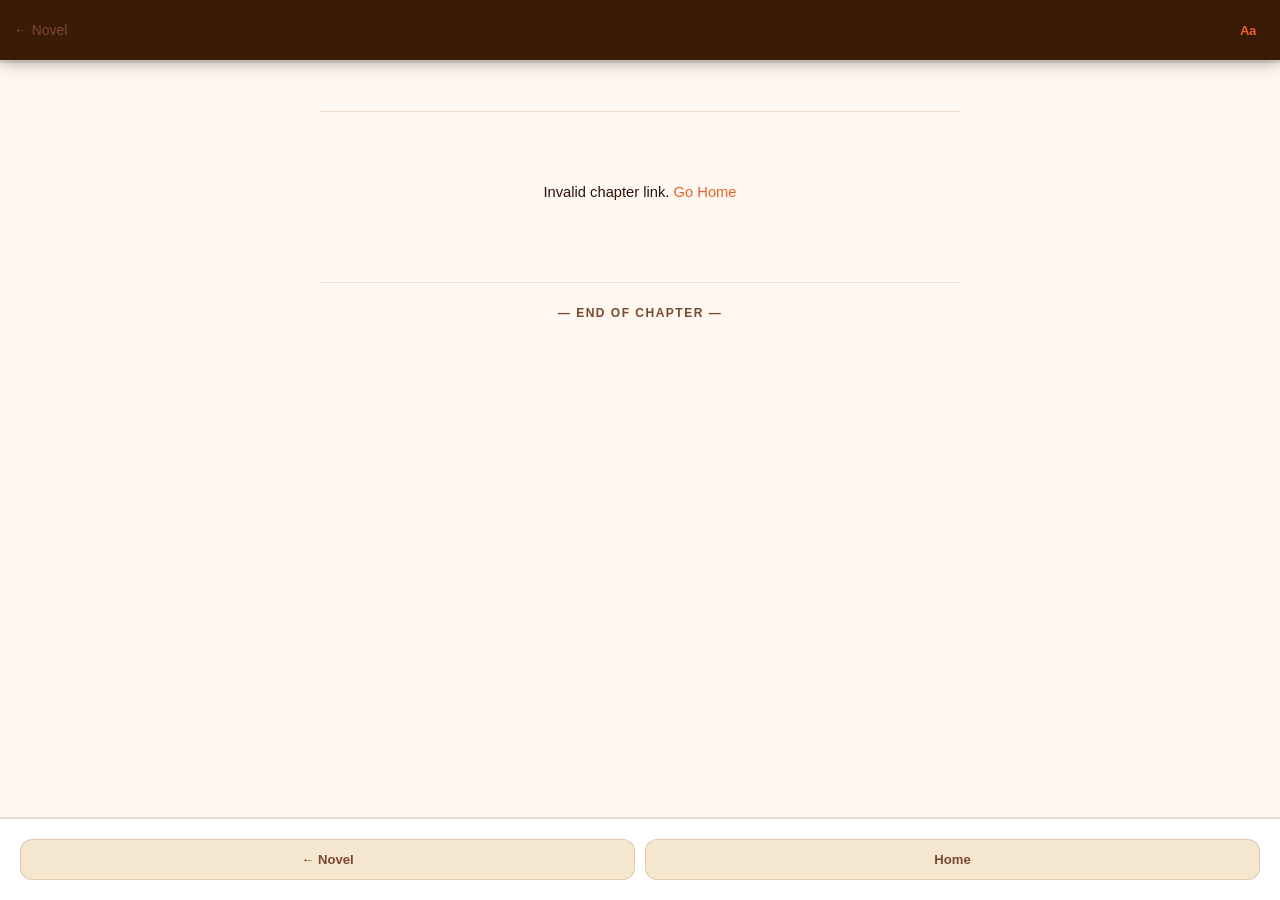
<file: reader.html>
<!--
Copyright © 2026 Frenzyyy. All Rights Reserved.

This source code is proprietary and confidential. Unauthorized copying, redistribution, or use of this code, in whole or in part, is strictly prohibited.
-->

<!DOCTYPE html>
<html lang="en" data-theme="light" data-theme-source="system">
<head>
  <meta charset="UTF-8"/>
  <meta name="viewport" content="width=device-width,initial-scale=1.0,viewport-fit=cover"/>
  <meta http-equiv="Content-Security-Policy" content="default-src 'self'; style-src 'self' 'unsafe-inline' https://fonts.googleapis.com; font-src https://fonts.gstatic.com; script-src 'self' 'unsafe-inline'; img-src 'self' data: https:; connect-src 'none';"/>
  <meta name="mobile-web-app-capable" content="yes"/>
  <meta name="apple-mobile-web-app-capable" content="yes"/>
  <meta name="apple-mobile-web-app-status-bar-style" content="black-translucent"/>
  <link rel="icon" type="image/png" href="https://i.imgur.com/VOiHDlz.png"/>
  <link rel="apple-touch-icon" href="https://i.imgur.com/VOiHDlz.png"/>
  <link rel="preconnect" href="https://fonts.googleapis.com"/>
  <link rel="preconnect" href="https://fonts.gstatic.com" crossorigin/>
  <link href="https://fonts.googleapis.com/css2?family=Playfair+Display:wght@400;700;900&family=DM+Sans:wght@300;400;500;600&family=DM+Serif+Display:ital@0;1&display=swap" rel="stylesheet"/>
  <link rel="stylesheet" href="styles.css"/>
  <script>
  (function(){
    try {
      var t = JSON.parse(localStorage.getItem('nl_theme'));
      if (t === 'light' || t === 'dark') {
        document.documentElement.setAttribute('data-theme', t);
        document.documentElement.setAttribute('data-theme-source', 'manual');
      } else {
        var prefersDark = window.matchMedia && window.matchMedia('(prefers-color-scheme: dark)').matches;
        document.documentElement.setAttribute('data-theme', prefersDark ? 'dark' : 'light');
        document.documentElement.setAttribute('data-theme-source', 'system');
      }
    } catch(e) {}
  })();
  </script>
<title>Chapter — NovéLore</title>
</head>
<body>
<div id="loading-screen">
  <div class="ls-glow2"></div>
  <div class="ls-inner">
    <div class="ls-icon"></div>
    <div class="ls-logo">Novél<em>ore</em></div>
    <div class="ls-tagline">Read Without Limits</div>
    <div class="ls-bar-wrap"><div class="ls-bar" id="ls-bar"></div></div>
    <div class="ls-status" id="ls-status">Initializing…</div>
    <div class="ls-dots">
      <div class="ls-dot"></div>
      <div class="ls-dot"></div>
      <div class="ls-dot"></div>
    </div>
  </div>
</div>
<div id="screen-chapter" class="screen active">
  <nav class="reader-nav">
    <button class="back-btn" onclick="closeChapter()">← Novel</button>
    <div class="reader-nav-info">
      <div class="reader-nav-vol" id="reader-vol-label"></div>
      <div class="reader-nav-ch" id="reader-ch-title"></div>
    </div>
    <button class="nav-ico" onclick="openReaderPrefs()" title="Reading Preferences" style="font-size:.82rem;font-weight:700;letter-spacing:-.5px;flex-shrink:0;">Aa</button>
  </nav>
  <div class="reading-progress-bar"><div class="reading-progress-fill" id="reading-progress-fill"></div></div>
  <div class="chapter-scroll" id="chapter-scroll">
    <div class="chapter-body-wrap">
      <div class="ch-hdr-block" id="ch-hdr-block"></div>
      <div class="ch-prose" id="ch-prose"></div>
      <div class="ch-end-mark"><span>— End of Chapter —</span></div>
    </div>
  </div>
  <div class="ch-nav-strip" id="ch-nav-strip">
    <button class="ch-nav-btn" onclick="closeChapter()">← Novel</button>
    <button class="ch-nav-btn" onclick="goHome()">Home</button>
  </div>
</div>

<div class="reader-pref-overlay" id="reader-pref-overlay" onclick="closeReaderPrefs()"></div>
<div class="reader-pref-sheet" id="reader-pref-sheet">
  <div class="rp-handle"></div>
  <div class="rp-hdr">
    <span class="rp-title">Reading Preferences</span>
    <button class="rp-close" onclick="closeReaderPrefs()">✕</button>
  </div>
  <div class="rp-body">

    <div class="rp-section-label">Appearance</div>

    <!-- Theme -->
    <div style="padding:6px 20px 14px;border-bottom:1px solid var(--border);">
      <div style="font-size:.87rem;font-weight:600;color:var(--text-main);margin-bottom:8px;">Theme</div>
      <div class="rp-theme-opts">
        <div class="rp-theme-opt" id="rp-opt-light" onclick="setTheme('light')"><div class="rt-lbl">Light</div></div>
        <div class="rp-theme-opt" id="rp-opt-dark"  onclick="setTheme('dark')"><div class="rt-lbl">Dark</div></div>
        <div class="rp-theme-opt" id="rp-opt-system" onclick="setTheme('system')"><div class="rt-lbl">System</div></div>
      </div>
    </div>

    <!-- Font Size -->
    <div class="rp-row">
      <div class="rp-row-l">
        <span class="rp-ico">Aa</span>
        <div><div class="rp-lbl">Font Size</div><div class="rp-sub">Adjust reading text size</div></div>
      </div>
      <div class="seg-ctrl font-size-ctrl" id="reader-font-size-ctrl">
        <button class="seg-btn" data-val="small"  onclick="applyFontSize('small',this)">S</button>
        <button class="seg-btn active" data-val="medium" onclick="applyFontSize('medium',this)">M</button>
        <button class="seg-btn" data-val="large"  onclick="applyFontSize('large',this)">L</button>
      </div>
    </div>

    <!-- Line Spacing -->
    <div class="rp-row">
      <div class="rp-row-l">
        <span class="rp-ico">↕</span>
        <div><div class="rp-lbl">Line Spacing</div><div class="rp-sub">Control paragraph breath</div></div>
      </div>
      <div class="seg-ctrl line-space-ctrl" id="reader-line-space-ctrl">
        <button class="seg-btn" data-val="compact"  onclick="applyLineSpace('compact',this)">Tight</button>
        <button class="seg-btn active" data-val="normal"   onclick="applyLineSpace('normal',this)">Normal</button>
        <button class="seg-btn" data-val="relaxed"  onclick="applyLineSpace('relaxed',this)">Airy</button>
      </div>
    </div>

    <!-- Reading Width -->
    <div class="rp-row">
      <div class="rp-row-l">
        <span class="rp-ico">↔</span>
        <div><div class="rp-lbl">Reading Width</div><div class="rp-sub">How wide content spans</div></div>
      </div>
      <div class="seg-ctrl read-width-ctrl" id="reader-read-width-ctrl">
        <button class="seg-btn" data-val="narrow"  onclick="applyReadWidth('narrow',this)">Narrow</button>
        <button class="seg-btn active" data-val="normal"   onclick="applyReadWidth('normal',this)">Normal</button>
        <button class="seg-btn" data-val="wide"    onclick="applyReadWidth('wide',this)">Wide</button>
      </div>
    </div>

    <div class="rp-section-label">Reading Behaviour</div>

    <!-- Auto-mark on finish -->
    <div class="rp-row">
      <div class="rp-row-l">
        <span class="rp-ico">✓</span>
        <div><div class="rp-lbl">Auto-Mark on Finish</div><div class="rp-sub">Mark chapter read at 95% scroll</div></div>
      </div>
      <label class="toggle-wrap">
        <input type="checkbox" id="rp-automark" checked onchange="savePref('nl_automark80',this.checked); document.getElementById('automark80') && (document.getElementById('automark80').checked=this.checked);"/>
        <span class="toggle-track"></span>
      </label>
    </div>

    <!-- Continue where left off -->
    <div class="rp-row">
      <div class="rp-row-l">
        <span class="rp-ico">·</span>
        <div><div class="rp-lbl">Continue Where You Left Off</div><div class="rp-sub">Novel page opens at last chapter</div></div>
      </div>
      <label class="toggle-wrap">
        <input type="checkbox" id="rp-autocontinue" checked onchange="savePref('nl_autocontinue',this.checked); document.getElementById('autocontinue') && (document.getElementById('autocontinue').checked=this.checked);"/>
        <span class="toggle-track"></span>
      </label>
    </div>

  </div>
</div>

<div id="screen-end" class="screen">
  <nav class="reader-nav">
    <button class="back-btn" id="end-back-btn" onclick="closeChapter()">← Novel</button>
    <div class="reader-nav-info">
      <div class="reader-nav-ch" style="font-size:.88rem;">NovéLore</div>
    </div>
    <button class="back-btn" onclick="goHome()" style="font-size:.78rem;color:var(--carrot);white-space:nowrap;flex-shrink:0;"></button>
  </nav>
  <div class="page-scroll" id="end-scroll">
    <div class="end-screen-wrap">
      <div class="end-card" id="end-card">
        <div class="end-glow"></div>
        <!-- content injected by showEndScreen() -->
      </div>
    </div>
  </div>
</div>


<div id="toast"></div>

<script>
(function(){
  function forceRemoveLoader() {
    var ls = document.getElementById('loading-screen');
    if (ls) { ls.style.transition='none'; ls.style.opacity='0'; ls.style.pointerEvents='none'; setTimeout(function(){ ls.remove(); },50); }
  }
  window._loaderFailsafe = setTimeout(forceRemoveLoader, 6000);
})();
</script>

<script src="data.js"></script>
<script src="utils.js"></script>
<script src="reader.js"></script>
</body>
</html>
</file>
<file: styles.css>
/*
Copyright © 2026 Frenzyyy. All Rights Reserved.

This source code is proprietary and confidential. Unauthorized copying, redistribution, or use of this code, in whole or in part, is strictly prohibited.
*/
/* VARIABLES */
:root{
  --carrot:#E8622A;--carrot-deep:#C44B1A;--carrot-light:#F4924A;
  --carrot-pale:#FDDBB8;--amber:#F5B942;
  --sb-bg:#2A1005;--sb-light:#A0582A;
  --radius:12px;--radius-lg:18px;
  --shadow:0 4px 20px rgba(30,10,0,.18);
  --shadow-lg:0 12px 48px rgba(30,10,0,.32);
  --nav-h:60px;--tab-h:46px;--sidebar-w:280px;
  --tr:.3s ease;
}
[data-theme="dark"]{
  --bg:#1A0D05;--bg-card:#2C1206;--bg-elevated:#3B1A08;
  --border:rgba(255,255,255,.08);--border-mid:rgba(255,255,255,.14);
  --text-main:#FFF0E6;--text-muted:#C4926A;--text-faint:#7A4830;
  --nav-bg:#22100A;--tab-bg:#3B1A08;
  --chip-bg:#3B1A08;--chip-text:#C4926A;
  --toggle-bg:#4A2210;--panel-bg:#2C1206;
  --overlay-notif:rgba(10,4,0,.7);
}
[data-theme="light"]{
  --bg:#FFF8F0;--bg-card:#FFFFFF;--bg-elevated:#F5E6D0;
  --border:#F0DCC8;--border-mid:rgba(160,88,42,.2);
  --text-main:#2C1206;--text-muted:#7A4830;--text-faint:#B07A52;
  --nav-bg:#3B1A08;--tab-bg:#6B3318;
  --chip-bg:#FFFFFF;--chip-text:#6B3318;
  --toggle-bg:#F0DCC8;--panel-bg:#FFFFFF;
  --overlay-notif:rgba(10,4,0,.5);
}

/* RESET */
*,*::before,*::after{box-sizing:border-box;margin:0;padding:0;}
html{-webkit-text-size-adjust:100%;}
body{font-family:'DM Sans',sans-serif;background:var(--bg);color:var(--text-main);min-height:100dvh;overflow-x:hidden;transition:background var(--tr),color var(--tr);}
a{text-decoration:none;color:inherit;}
button{cursor:pointer;border:none;background:none;font-family:inherit;-webkit-tap-highlight-color:transparent;}
ul{list-style:none;}

/* SCREEN SYSTEM */
.screen{display:none;flex-direction:column;min-height:100dvh;}
.screen.active{display:flex;}
#screen-app{flex-direction:column;}

/* OVERLAY */
#overlay{position:fixed;inset:0;z-index:255;background:rgba(10,4,0,.65);opacity:0;pointer-events:none;transition:opacity .32s;backdrop-filter:blur(4px);}
#overlay.on{opacity:1;pointer-events:all;}

/* PANEL OVERLAY (notifications full / bookmark) */
.panel-overlay{
  position:fixed;inset:0;z-index:200;
  background:transparent;
  opacity:0;
  pointer-events:none;
  transition:opacity .28s, background .28s;
  backdrop-filter:none;
}
.panel-overlay.on{opacity:1;pointer-events:all;}
/* When a full drawer is open, dim + blur the background */
.panel-overlay.dimmed{background:rgba(10,4,0,.55);backdrop-filter:blur(2px);}

/* SIDE DRAWER (full notif + bookmark) */
.side-drawer{
  position:fixed;top:0;right:-420px;
  width:min(400px,100vw);height:100dvh;
  background:var(--panel-bg);
  z-index:210;
  display:flex;flex-direction:column;
  transition:right .34s cubic-bezier(.4,0,.2,1);
  box-shadow:var(--shadow-lg);
  border-left:1px solid var(--border-mid);
}
.side-drawer.open{right:0;}
.drawer-hdr{
  display:flex;align-items:center;justify-content:space-between;
  padding:16px 20px 13px;
  border-bottom:1px solid var(--border);
  flex-shrink:0;gap:10px;
}
.drawer-hdr-l{display:flex;align-items:center;gap:9px;min-width:0;}
.drawer-hdr-r{display:flex;align-items:center;gap:8px;flex-shrink:0;}
.drawer-title{font-family:'Playfair Display',serif;font-size:1.05rem;font-weight:700;color:var(--text-main);white-space:nowrap;}
.drawer-count{
  font-size:.68rem;font-weight:700;
  color:var(--carrot);background:rgba(232,98,42,.13);
  border:1px solid rgba(232,98,42,.22);
  padding:2px 9px;border-radius:20px;white-space:nowrap;flex-shrink:0;
}
.drawer-action{
  font-size:.73rem;font-weight:600;color:var(--text-muted);
  background:var(--bg-elevated);border:1px solid var(--border);
  border-radius:8px;padding:5px 11px;
  transition:all .2s;white-space:nowrap;
}
.drawer-action:hover{color:var(--carrot);border-color:var(--carrot);background:rgba(232,98,42,.08);}
.drawer-action.danger:hover{color:#E84242;border-color:#E84242;background:rgba(232,66,66,.08);}
.drawer-close{
  width:32px;height:32px;border-radius:50%;
  background:var(--bg-elevated);color:var(--text-muted);
  display:flex;align-items:center;justify-content:center;
  font-size:1rem;transition:background .2s;flex-shrink:0;
}
.drawer-close:hover{background:var(--carrot);color:#fff;}
.drawer-body{flex:1;overflow-y:auto;scrollbar-width:thin;scrollbar-color:var(--border-mid) transparent;}
.drawer-body::-webkit-scrollbar{width:4px;}
.drawer-body::-webkit-scrollbar-track{background:transparent;}
.drawer-body::-webkit-scrollbar-thumb{background:var(--border-mid);border-radius:4px;}

/* NOTIFICATION ITEMS (shared) */
.np-item{display:flex;gap:12px;padding:14px 20px;border-bottom:1px solid var(--border);cursor:pointer;transition:background .18s;}
.np-item:last-child{border-bottom:none;}
.np-item:hover{background:rgba(232,98,42,.07);}
.np-item.unread{background:rgba(232,98,42,.06);}
.np-unread-dot{flex-shrink:0;width:8px;height:8px;border-radius:50%;background:var(--carrot);margin-top:5px;}
.np-unread-dot.read{background:transparent;border:1.5px solid var(--border-mid);}
.np-body{flex:1;min-width:0;}
.np-msg{font-size:.85rem;color:var(--text-main);line-height:1.45;margin-bottom:3px;}
.np-time{font-size:.71rem;color:var(--text-muted);}
.np-empty{padding:44px 20px;text-align:center;color:var(--text-muted);}
.np-empty-icon{font-size:2.5rem;display:block;margin-bottom:10px;}
.np-empty p{font-size:.85rem;}

/* Mini popup (nav bell quick view) */
#notif-mini{
  position:fixed;top:calc(var(--nav-h) + 8px);right:12px;
  width:min(320px,calc(100vw - 24px));
  background:var(--panel-bg);
  border-radius:16px;
  box-shadow:var(--shadow-lg);
  border:1px solid var(--border-mid);
  z-index:220;
  opacity:0;pointer-events:none;
  transform:translateY(-8px) scale(.97);
  transition:opacity .2s,transform .2s;
}
#notif-mini.show{opacity:1;pointer-events:all;transform:none;}
.mini-hdr{display:flex;align-items:center;justify-content:space-between;padding:14px 16px 10px;border-bottom:1px solid var(--border);}
.mini-title{font-family:'Playfair Display',serif;font-size:.95rem;font-weight:700;color:var(--text-main);}
.mini-mark{font-size:.73rem;font-weight:600;color:var(--carrot);cursor:pointer;}
.mini-list{max-height:260px;overflow-y:auto;scrollbar-width:none;}
.mini-list::-webkit-scrollbar{display:none;}
.mini-item{display:flex;gap:10px;padding:11px 16px;border-bottom:1px solid var(--border);cursor:pointer;transition:background .18s;}
.mini-item:last-child{border-bottom:none;}
.mini-item:hover{background:rgba(232,98,42,.07);}
.mini-item.unread{background:rgba(232,98,42,.05);}
.mini-dot{flex-shrink:0;width:7px;height:7px;border-radius:50%;background:var(--carrot);margin-top:5px;}
.mini-dot.read{background:transparent;border:1.5px solid var(--border-mid);}
.mini-msg{font-size:.81rem;color:var(--text-main);line-height:1.42;margin-bottom:2px;}
.mini-time{font-size:.69rem;color:var(--text-muted);}
.mini-footer{padding:11px 16px;border-top:1px solid var(--border);display:flex;justify-content:space-between;align-items:center;}
.mini-footer .view-all{font-size:.78rem;font-weight:600;color:var(--carrot);cursor:pointer;}
.mini-footer .view-all:hover{color:var(--carrot-deep);}

/* BOOKMARK ITEMS */
#bm-mini{
  position:fixed;top:calc(var(--nav-h) + 8px);right:56px;
  width:min(300px,calc(100vw - 24px));
  background:var(--panel-bg);
  border-radius:16px;
  box-shadow:var(--shadow-lg);
  border:1px solid var(--border-mid);
  z-index:220;
  opacity:0;pointer-events:none;
  transform:translateY(-8px) scale(.97);
  transition:opacity .2s,transform .2s;
}
#bm-mini.show{opacity:1;pointer-events:all;transform:none;}
.bm-item{display:flex;align-items:center;gap:12px;padding:12px 16px;border-bottom:1px solid var(--border);cursor:pointer;transition:background .18s;text-decoration:none;}
.bm-item:last-child{border-bottom:none;}
.bm-item:hover{background:rgba(232,98,42,.07);}
.bm-cover{flex-shrink:0;width:42px;height:56px;border-radius:7px;display:flex;align-items:center;justify-content:center;font-size:1.5rem;overflow:hidden;}
.bm-info{flex:1;min-width:0;}
.bm-title{font-size:.84rem;font-weight:600;color:var(--text-main);white-space:nowrap;overflow:hidden;text-overflow:ellipsis;margin-bottom:3px;}
.bm-meta{font-size:.71rem;color:var(--text-muted);}
.bm-remove{flex-shrink:0;font-size:.85rem;color:var(--text-faint);padding:4px;transition:color .2s;}
.bm-remove:hover{color:#E84242;}
.bm-hdr{display:flex;align-items:center;justify-content:space-between;padding:14px 16px 10px;border-bottom:1px solid var(--border);}
.bm-title-hdr{font-family:'Playfair Display',serif;font-size:.95rem;font-weight:700;color:var(--text-main);}
.bm-empty{padding:36px 16px;text-align:center;color:var(--text-muted);}
.bm-empty-icon{font-size:2.2rem;display:block;margin-bottom:8px;}
.bm-empty p{font-size:.82rem;}

/* Bookmark drawer (full panel, same .side-drawer) */
.bm-drawer-item{display:flex;align-items:center;gap:14px;padding:14px 20px;border-bottom:1px solid var(--border);cursor:pointer;transition:background .18s;}
.bm-drawer-item:hover{background:rgba(232,98,42,.07);}
.bm-drawer-cover{flex-shrink:0;width:50px;height:66px;border-radius:9px;display:flex;align-items:center;justify-content:center;font-size:1.8rem;overflow:hidden;}
.bm-drawer-info{flex:1;min-width:0;}
.bm-drawer-title{font-family:'DM Serif Display',serif;font-size:.92rem;color:var(--text-main);margin-bottom:3px;white-space:nowrap;overflow:hidden;text-overflow:ellipsis;}
.bm-drawer-meta{font-size:.74rem;color:var(--text-muted);}
.bm-drawer-remove{flex-shrink:0;width:30px;height:30px;border-radius:50%;background:var(--bg-elevated);display:flex;align-items:center;justify-content:center;color:var(--text-faint);transition:all .2s;font-size:.85rem;}
.bm-drawer-remove:hover{background:#E84242;color:#fff;}

/* SIDEBAR */
#sidebar{position:fixed;top:0;left:calc(-1 * var(--sidebar-w) - 24px);width:var(--sidebar-w);height:100dvh;background:var(--sb-bg);z-index:260;display:flex;flex-direction:column;transition:left .36s cubic-bezier(.4,0,.2,1);box-shadow:var(--shadow-lg);}
#sidebar.open{left:0;}
.sb-hdr{padding:22px 18px 16px;border-bottom:1px solid rgba(255,255,255,.07);display:flex;align-items:center;justify-content:space-between;}
.sb-logo{font-family:'Playfair Display',serif;font-size:1.3rem;font-weight:900;color:var(--amber);}
.sb-logo em{color:var(--carrot-light);font-style:normal;}
.sb-close{width:32px;height:32px;border-radius:50%;background:rgba(255,255,255,.07);color:var(--carrot-pale);display:flex;align-items:center;justify-content:center;font-size:1rem;transition:background .2s;}
.sb-close:hover{background:var(--carrot);color:#fff;}
.sb-nav{flex:1;overflow-y:auto;padding:10px 0;scrollbar-width:none;}
.sb-nav::-webkit-scrollbar{display:none;}
.sb-lbl{font-size:.65rem;font-weight:700;letter-spacing:1.7px;text-transform:uppercase;color:var(--sb-light);padding:14px 20px 5px;}
.sb-link{display:flex;align-items:center;gap:12px;padding:13px 20px;color:rgba(255,248,240,.75);font-size:.88rem;font-weight:500;border-left:3px solid transparent;transition:all .2s;cursor:pointer;width:100%;}
.sb-link:hover,.sb-link.active{background:rgba(232,98,42,.14);color:var(--carrot-pale);border-left-color:var(--carrot);}
.sb-ico{width:20px;text-align:center;font-size:1rem;flex-shrink:0;}

/* TOP NAV */
#topnav,.topnav-secondary{position:sticky;top:0;z-index:80;height:var(--nav-h);background:var(--nav-bg);display:flex;align-items:center;padding:0 14px;gap:10px;box-shadow:0 2px 16px rgba(10,4,0,.35);clip-path:inset(0 0 -20px 0);flex-shrink:0;}
.burger{width:40px;height:40px;border-radius:10px;background:rgba(255,255,255,.08);color:var(--carrot-pale);display:flex;flex-direction:column;align-items:center;justify-content:center;gap:5px;flex-shrink:0;transition:background .2s;}
.burger:hover,.burger:active{background:var(--carrot);}
.burger span{display:block;width:18px;height:2px;background:currentColor;border-radius:2px;}
.nav-logo{font-family:'Playfair Display',serif;font-size:1.3rem;font-weight:900;color:var(--amber);margin-right:auto;white-space:nowrap;}
.nav-logo em{color:var(--carrot-light);font-style:normal;}
.nav-search{display:flex;align-items:center;background:rgba(255,255,255,.08);border-radius:22px;padding:0 12px;gap:7px;height:36px;flex:1;max-width:210px;border:1px solid rgba(255,255,255,.06);transition:border-color .2s,background .2s;}
.nav-search:focus-within{border-color:var(--carrot);background:rgba(255,255,255,.12);}
.nav-search input{flex:1;background:none;border:none;outline:none;color:var(--carrot-pale);font-size:.82rem;min-width:0;}
.nav-search input::placeholder{color:rgba(255,248,240,.35);}
.nav-ico{position:relative;width:36px;height:36px;border-radius:50%;background:rgba(255,255,255,.08);color:var(--carrot-pale);display:flex;align-items:center;justify-content:center;flex-shrink:0;font-size:.92rem;transition:background .2s;cursor:pointer;}
.nav-ico:hover,.nav-ico:active{background:var(--carrot);color:#fff;}
.nav-badge{position:absolute;top:4px;right:4px;width:9px;height:9px;background:var(--amber);border-radius:50%;border:2px solid var(--nav-bg);transition:opacity .3s;}
.nav-badge.hidden{opacity:0;}
/* Nav icon SVGs */
.nav-ico svg{display:block;pointer-events:none;}


/* MAIN TABS */
#tabbar{background:var(--tab-bg);display:flex;align-items:stretch;border-bottom:2px solid var(--border);overflow-x:auto;scrollbar-width:none;flex-shrink:0;}
#tabbar::-webkit-scrollbar{display:none;}
.tab-btn{flex-shrink:0;padding:0 18px;height:var(--tab-h);color:rgba(255,248,240,.48);font-size:.83rem;font-weight:500;border-bottom:3px solid transparent;transition:all .2s;white-space:nowrap;}
.tab-btn.active{color:var(--amber);border-bottom-color:var(--amber);font-weight:600;}
.tab-panel{display:none;}
.tab-panel.active{display:block;animation:fadeIn .25s ease;}

/* SCROLL AREA */
#app-wrap{display:flex;flex-direction:column;flex:1;min-height:0;overflow:hidden;}
#main-scroll{flex:1;overflow-y:auto;overflow-x:hidden;-webkit-overflow-scrolling:touch;}
#main{padding:0 0 72px;max-width:1100px;margin:0 auto;}

/* HERO SLIDER */
.hero-slider{position:relative;overflow:hidden;animation:fadeUp .5s ease both;}
.hero-track{display:flex;transition:transform .6s cubic-bezier(.4,0,.2,1);}
.hero-slide{flex:0 0 100%;position:relative;min-height:295px;display:flex;align-items:flex-end;}
.slide-pat{position:absolute;inset:0;opacity:.06;background-image:repeating-linear-gradient(45deg,var(--amber) 0,var(--amber) 1px,transparent 0,transparent 50%);background-size:22px 22px;}
.slide-glow{position:absolute;top:-40px;right:-40px;width:260px;height:260px;border-radius:50%;background:radial-gradient(circle,rgba(232,98,42,.5),transparent 70%);pointer-events:none;}
.slide-body{position:relative;z-index:2;padding:26px 20px 24px;width:100%;}
.slide-tag{display:inline-flex;align-items:center;gap:5px;background:var(--carrot);color:#fff;font-size:.7rem;font-weight:700;letter-spacing:.7px;text-transform:uppercase;border-radius:20px;padding:4px 12px;margin-bottom:11px;}
.slide-body h1{font-family:'Playfair Display',serif;font-size:clamp(1.4rem,5vw,2.3rem);font-weight:900;color:#FFF0E6;line-height:1.15;margin-bottom:9px;}
.slide-body p{color:rgba(255,240,230,.65);font-size:.84rem;line-height:1.58;margin-bottom:16px;max-width:420px;}
.slide-acts{display:flex;gap:10px;flex-wrap:wrap;position:relative;z-index:5;}
.btn-pri{display:inline-flex;align-items:center;gap:7px;background:var(--carrot);color:#fff;padding:10px 18px;border-radius:26px;font-weight:600;font-size:.84rem;box-shadow:0 4px 14px rgba(232,98,42,.45);transition:all .22s;}
.btn-pri:hover,.btn-pri:active{background:var(--carrot-deep);transform:translateY(-1px);}
.btn-out{display:inline-flex;align-items:center;gap:7px;border:1px solid rgba(255,240,230,.28);color:#FFF0E6;padding:10px 16px;border-radius:26px;font-weight:500;font-size:.84rem;transition:all .22s;}
.btn-out:hover,.btn-out:active{background:rgba(255,240,230,.1);}
.hero-dots{position:absolute;bottom:12px;right:16px;display:flex;gap:6px;z-index:3;}
.hero-dot{width:7px;height:7px;border-radius:50%;background:rgba(255,255,255,.32);transition:all .3s;cursor:pointer;border:none;}
.hero-dot.active{background:#fff;width:20px;border-radius:4px;}
.hero-progress{position:absolute;bottom:0;left:0;height:3px;background:rgba(232,98,42,.7);z-index:3;transition:width 5s linear;}

/* SUB-TABS (within home panel) */
.sub-section{margin-top:24px;}
.sub-tabs-wrap{overflow-x:auto;scrollbar-width:none;margin-bottom:0;}
.sub-tabs-wrap::-webkit-scrollbar{display:none;}
.sub-tabs{display:flex;gap:8px;padding:0 16px 2px;}
.sub-tab{flex-shrink:0;padding:8px 18px;border-radius:24px;font-size:.82rem;font-weight:600;color:var(--text-muted);background:var(--bg-card);border:1.5px solid var(--border);transition:all .22s;cursor:pointer;white-space:nowrap;}
.sub-tab.active{background:var(--carrot);color:#fff;border-color:var(--carrot);box-shadow:0 4px 14px rgba(232,98,42,.35);}
.sub-panel{display:none;}
.sub-panel.active{display:block;}

/* SECTION HEADERS */
.sec-hdr{display:flex;align-items:center;justify-content:space-between;padding:0 16px;margin-top:18px;margin-bottom:14px;}
.sec-ttl{font-family:'Playfair Display',serif;font-size:1.1rem;font-weight:700;color:var(--text-main);}
.sec-ttl span{color:var(--carrot);}
.see-all{font-size:.78rem;font-weight:600;color:var(--carrot);}

/* CAROUSEL */
.cw{margin-bottom:4px;}
.carousel{
  display:flex;
  gap:13px;
  overflow-x:auto;
  scroll-snap-type:x mandatory;
  scroll-padding-left:16px;       /* ← fixes snap offset on mobile */
  scrollbar-width:none;
  padding:6px 16px 10px 16px;     /* ← uniform left+right padding */
  -webkit-overflow-scrolling:touch;
}
.carousel::-webkit-scrollbar{display:none;}

/* NOVEL CARDS */
.nc{
  flex:0 0 148px;
  scroll-snap-align:start;
  border-radius:var(--radius);
  overflow:hidden;
  background:var(--bg-card);
  box-shadow:var(--shadow);
  transition:transform .22s,box-shadow .22s,background var(--tr);
}
.nc:hover{transform:translateY(-4px);box-shadow:var(--shadow-lg);}
.nc:active{transform:translateY(-2px);box-shadow:var(--shadow-lg);}
.nc-cov{height:198px;position:relative;overflow:hidden;}
.nc-ph{width:100%;height:100%;display:flex;align-items:center;justify-content:center;font-size:2.7rem;}
.nc-b{position:absolute;top:7px;left:7px;color:#fff;font-size:.61rem;font-weight:700;letter-spacing:.4px;text-transform:uppercase;border-radius:6px;padding:2px 7px;}
.nc-b.hot{background:#E84242;}
.nc-b.new-b{background:var(--carrot);}
.nc-b.ph-b{background:rgba(100,100,100,.6);}
.nc-inf{padding:10px 10px 11px;}
.nc-t{font-family:'DM Serif Display',serif;font-size:.83rem;color:var(--text-main);line-height:1.3;margin-bottom:4px;display:-webkit-box;-webkit-line-clamp:2;-webkit-box-orient:vertical;overflow:hidden;}
.nc-m{display:flex;align-items:center;gap:5px;font-size:.69rem;color:var(--text-muted);}
.nc-s{color:var(--amber);}
.nc.ph{opacity:.4;filter:grayscale(.65);}

/* COVER IMAGE & INITIAL LETTER */
/* Novel card cover */
.nc-cov-img{position:absolute;inset:0;width:100%;height:100%;object-fit:cover;display:block;z-index:1;}
.nc-initial{
  position:absolute;inset:0;z-index:1;
  display:flex;align-items:center;justify-content:center;
  font-family:'Playfair Display',serif;font-size:4rem;font-weight:900;
  color:rgba(255,240,230,.9);text-shadow:0 2px 22px rgba(0,0,0,.5);
  letter-spacing:-2px;user-select:none;
}
.nc-cov .nc-b{z-index:2;}

/* Hero slide book cover panel */
.slide-cover-wrap{
  position:absolute;right:18px;top:0;bottom:0;
  display:flex;align-items:center;
  z-index:1;pointer-events:none;
}
.slide-cover{
  width:88px;height:132px;
  border-radius:10px;object-fit:cover;display:block;
  box-shadow:0 10px 40px rgba(0,0,0,.6),0 2px 8px rgba(0,0,0,.4);
}
.slide-initial{
  width:88px;height:132px;border-radius:10px;
  display:flex;align-items:center;justify-content:center;
  background:rgba(255,255,255,.1);border:1.5px solid rgba(255,240,230,.18);
  backdrop-filter:blur(4px);
  font-family:'Playfair Display',serif;font-size:3.6rem;font-weight:900;
  color:rgba(255,240,230,.9);text-shadow:0 2px 16px rgba(0,0,0,.35);
  user-select:none;
}
/* Push slide text body left so it doesn't overlap the cover */
.hero-slide .slide-body{padding-right:116px;}
@media(max-width:360px){
  .slide-cover-wrap{display:none;}
  .hero-slide .slide-body{padding-right:20px;}
}

/* List-card cover image / initial */
.lc-cov-img{width:100%;height:100%;object-fit:cover;display:block;}
.lc-initial{
  font-family:'Playfair Display',serif;font-size:1.7rem;font-weight:900;
  color:rgba(255,240,230,.9);text-shadow:0 1px 10px rgba(0,0,0,.4);
  user-select:none;line-height:1;
}

/* Bookmark mini cover image / initial */
.bm-cover-img{width:100%;height:100%;object-fit:cover;display:block;}
.bm-initial{
  font-family:'Playfair Display',serif;font-size:1.3rem;font-weight:900;
  color:rgba(255,240,230,.9);text-shadow:0 1px 8px rgba(0,0,0,.4);user-select:none;
}

/* Bookmark drawer cover image / initial */
.bm-drawer-cover-img{width:100%;height:100%;object-fit:cover;display:block;}
.bm-drawer-initial{
  font-family:'Playfair Display',serif;font-size:1.7rem;font-weight:900;
  color:rgba(255,240,230,.9);text-shadow:0 1px 12px rgba(0,0,0,.4);user-select:none;
}

/* LIST CARD */
.lc{display:flex;gap:12px;align-items:flex-start;background:var(--bg-card);border-radius:var(--radius);padding:13px 16px;box-shadow:var(--shadow);margin:0 16px 10px;transition:transform .2s,background var(--tr),box-shadow .2s;}
.lc:hover{transform:translateX(3px);box-shadow:var(--shadow-lg);}
.lc:active{transform:translateX(5px);}
.lc-cov{flex:0 0 58px;height:78px;border-radius:8px;background:var(--bg-elevated);display:flex;align-items:center;justify-content:center;font-size:1.8rem;overflow:hidden;}
.lc-bd{flex:1;min-width:0;}
.lc-t{font-family:'DM Serif Display',serif;font-size:.88rem;color:var(--text-main);margin-bottom:3px;white-space:nowrap;overflow:hidden;text-overflow:ellipsis;}
.lc-d{font-size:.74rem;color:var(--text-muted);line-height:1.5;display:-webkit-box;-webkit-line-clamp:2;-webkit-box-orient:vertical;overflow:hidden;margin-bottom:6px;}
.tags{display:flex;gap:5px;flex-wrap:wrap;}
.tag{background:var(--bg-elevated);color:var(--text-muted);font-size:.67rem;font-weight:600;border-radius:20px;padding:2px 9px;border:1px solid var(--border-mid);}
.tag.o{background:rgba(232,98,42,.14);color:var(--carrot-light);border-color:rgba(232,98,42,.22);}

/* ANNOUNCEMENT */
.ann{background:linear-gradient(135deg,#3B1A08 0%,#6B3318 100%);border-radius:var(--radius);padding:17px 18px;margin:0 16px 10px;position:relative;overflow:hidden;box-shadow:var(--shadow);transition:box-shadow .22s,transform .22s;}
.ann:hover{box-shadow:var(--shadow-lg);transform:translateX(3px);}
.ann::before{content:'';position:absolute;left:0;top:0;bottom:0;width:4px;background:var(--amber);}
.ann-date{font-size:.69rem;color:var(--amber);font-weight:600;letter-spacing:.4px;text-transform:uppercase;margin-bottom:5px;}
.ann h3{font-family:'Playfair Display',serif;font-size:.95rem;color:#FFF0E6;margin-bottom:5px;}
.ann p{font-size:.79rem;color:rgba(255,240,230,.62);line-height:1.55;}
.ann-tp{position:absolute;top:12px;right:13px;font-size:.64rem;font-weight:700;text-transform:uppercase;letter-spacing:.6px;border-radius:20px;padding:2px 9px;}
.ann-tp.new{background:rgba(232,98,42,.22);color:var(--carrot-light);}
.ann-tp.event{background:rgba(245,185,66,.22);color:var(--amber);}
.ann-tp.system{background:rgba(255,255,255,.1);color:rgba(255,240,230,.7);}

/* UPDATE ITEM */
.upd{display:flex;gap:12px;padding:13px 16px;background:var(--bg-card);border-radius:var(--radius);margin:0 16px 9px;box-shadow:var(--shadow);align-items:center;transition:transform .2s,background var(--tr),box-shadow .2s;}
.upd:hover{transform:translateX(3px);box-shadow:var(--shadow-lg);}
.upd:active{transform:translateX(5px);}
.upd-ico{flex:0 0 34px;height:34px;border-radius:50%;background:linear-gradient(135deg,var(--carrot),var(--amber));color:#fff;font-weight:700;font-size:.82rem;display:flex;align-items:center;justify-content:center;flex-shrink:0;}
.upd-bd{flex:1;min-width:0;}
.upd-t{font-weight:600;font-size:.86rem;color:var(--text-main);white-space:nowrap;overflow:hidden;text-overflow:ellipsis;}
.upd-s{font-size:.72rem;color:var(--text-muted);margin-top:2px;}
.upd-tm{font-size:.69rem;color:var(--text-muted);white-space:nowrap;}
.np-pill{background:var(--carrot);color:#fff;font-size:.61rem;font-weight:700;border-radius:20px;padding:1px 7px;white-space:nowrap;margin-left:5px;}

/* EMPTY STATE */
.empty{text-align:center;padding:36px 16px;background:var(--bg-card);border-radius:var(--radius);box-shadow:var(--shadow);margin:0 16px 20px;transition:background var(--tr);}
.empty-i{font-size:2.8rem;margin-bottom:10px;}
.empty h3{font-family:'Playfair Display',serif;font-size:1.05rem;color:var(--text-main);margin-bottom:6px;}
.empty p{font-size:.81rem;color:var(--text-muted);line-height:1.6;max-width:290px;margin:0 auto 11px;}
.empty code{display:block;background:var(--bg-elevated);border-radius:8px;padding:9px 12px;font-size:.71rem;color:var(--text-muted);text-align:left;word-break:break-all;line-height:1.55;}

/* SETTINGS */
.page-nav{height:var(--nav-h);background:var(--nav-bg);display:flex;align-items:center;padding:0 16px;gap:12px;box-shadow:0 2px 16px rgba(10,4,0,.3);clip-path:inset(0 0 -20px 0);flex-shrink:0;}
.back-btn{color:rgba(255,248,240,.7);font-size:.87rem;display:flex;align-items:center;gap:5px;font-weight:500;transition:color .2s;}
.back-btn:hover{color:var(--amber);}
.page-nav-t{font-family:'Playfair Display',serif;font-size:1.1rem;font-weight:700;color:var(--amber);}
.page-scroll{flex:1;overflow-y:auto;-webkit-overflow-scrolling:touch;}
.page-body{max-width:560px;margin:0 auto;padding:24px 16px 72px;}
.page-title{font-family:'Playfair Display',serif;font-size:1.65rem;font-weight:900;color:var(--text-main);margin-bottom:4px;transition:color var(--tr);}
.page-sub{color:var(--text-muted);font-size:.82rem;margin-bottom:24px;}
.sc{background:var(--bg-card);border-radius:var(--radius);box-shadow:var(--shadow);margin-bottom:16px;overflow:hidden;transition:background var(--tr);}
.sc-hdr{padding:14px 20px 10px;border-bottom:1px solid var(--border);display:flex;align-items:center;gap:9px;}
.sc-hdr h2{font-family:'Playfair Display',serif;font-size:1rem;font-weight:700;color:var(--text-main);transition:color var(--tr);}
.sc-body{padding:18px 20px;}
.theme-row{display:flex;align-items:center;justify-content:space-between;padding:2px 0;}
.theme-row-l{display:flex;align-items:center;gap:12px;}
.theme-icon{font-size:1.3rem;}
.theme-lbl{font-size:.9rem;font-weight:600;color:var(--text-main);}
.theme-sub{font-size:.73rem;color:var(--text-muted);margin-top:1px;}
.toggle-wrap{position:relative;width:52px;height:28px;flex-shrink:0;}
.toggle-wrap input{opacity:0;width:0;height:0;position:absolute;}
.toggle-track{position:absolute;inset:0;border-radius:28px;background:var(--toggle-bg);cursor:pointer;transition:background .3s;border:1.5px solid var(--border-mid);}
.toggle-wrap input:checked + .toggle-track{background:var(--carrot);border-color:var(--carrot);}
.toggle-track::after{content:'';position:absolute;top:3px;left:3px;width:20px;height:20px;border-radius:50%;background:#fff;transition:transform .3s;box-shadow:0 1px 4px rgba(0,0,0,.25);}
.toggle-wrap input:checked + .toggle-track::after{transform:translateX(24px);}
.theme-options{display:flex;gap:10px;margin-top:18px;}
.theme-opt{flex:1;border-radius:10px;padding:14px 10px;text-align:center;cursor:pointer;border:2px solid var(--border);transition:all .22s;background:var(--bg-elevated);}
.theme-opt.active{border-color:var(--carrot);box-shadow:0 0 0 3px rgba(232,98,42,.14);}
.theme-opt .oi{font-size:1.55rem;margin-bottom:6px;}
.theme-opt .ol{font-size:.79rem;font-weight:600;color:var(--text-muted);}
.theme-opt.active .ol{color:var(--carrot);}

/* SETTINGS — EXTRA ROWS */
.setting-row{display:flex;align-items:center;justify-content:space-between;padding:13px 0;border-bottom:1px solid var(--border);}
.setting-row:last-child{border-bottom:none;padding-bottom:0;}
.setting-row:first-child{padding-top:0;}
.setting-row-l{display:flex;align-items:center;gap:11px;}
.setting-icon{font-size:1.15rem;width:28px;text-align:center;}
.setting-lbl{font-size:.88rem;font-weight:600;color:var(--text-main);}
.setting-sub{font-size:.72rem;color:var(--text-muted);margin-top:1px;}
.seg-ctrl{display:flex;gap:0;background:var(--bg-elevated);border-radius:10px;padding:3px;border:1px solid var(--border);}
.seg-btn{flex:1;padding:6px 10px;border-radius:7px;font-size:.75rem;font-weight:600;color:var(--text-muted);background:none;border:none;cursor:pointer;transition:all .2s;white-space:nowrap;}
.seg-btn.active{background:var(--carrot);color:#fff;box-shadow:0 2px 8px rgba(232,98,42,.35);}
.setting-action-btn{display:inline-flex;align-items:center;gap:6px;padding:8px 14px;border-radius:10px;font-size:.78rem;font-weight:600;border:1.5px solid var(--border-mid);color:var(--text-muted);background:var(--bg-elevated);cursor:pointer;transition:all .2s;}
.setting-action-btn:hover{border-color:var(--carrot);color:var(--carrot);background:rgba(232,98,42,.07);}
.setting-action-btn.danger:hover{border-color:#E84242;color:#E84242;background:rgba(232,66,66,.07);}
.setting-divider{height:1px;background:var(--border);margin:6px 0;}

/* ABOUT */
.about-hero{background:linear-gradient(135deg,#3B1A08 0%,#6B3318 100%);padding:44px 20px;text-align:center;position:relative;overflow:hidden;}
.about-hero::before{content:'';position:absolute;inset:0;opacity:.06;background-image:repeating-linear-gradient(45deg,var(--amber) 0,var(--amber) 1px,transparent 0,transparent 50%);background-size:22px 22px;}
.about-hero h1{font-family:'Playfair Display',serif;font-size:clamp(1.8rem,6vw,2.8rem);font-weight:900;color:var(--amber);position:relative;z-index:1;}
.about-hero p{color:rgba(255,240,230,.6);font-size:.9rem;max-width:420px;margin:10px auto 0;line-height:1.7;position:relative;z-index:1;}
.ab-sec{margin-bottom:28px;}
.ab-sec h2{font-family:'Playfair Display',serif;font-size:1.25rem;font-weight:700;color:var(--text-main);margin-bottom:10px;padding-bottom:8px;border-bottom:2px solid var(--border);transition:color var(--tr);}
.ab-sec h2 span{color:var(--carrot);}
.ab-sec p{color:var(--text-muted);line-height:1.8;margin-bottom:10px;font-size:.87rem;}
.vg{display:grid;grid-template-columns:repeat(auto-fill,minmax(130px,1fr));gap:10px;margin-top:12px;}
.vc{background:var(--bg-card);border-radius:var(--radius);padding:14px;box-shadow:var(--shadow);border-top:3px solid var(--carrot);text-align:center;transition:background var(--tr);}
.vc .vi{font-size:1.6rem;margin-bottom:6px;}
.vc h3{font-weight:700;color:var(--text-main);margin-bottom:4px;font-size:.84rem;transition:color var(--tr);}
.vc p{font-size:.72rem;color:var(--text-muted);line-height:1.5;margin:0;}
.contact-card{
  background:var(--bg-card);
  border-radius:var(--radius);
  box-shadow:var(--shadow);
  padding:16px;
  display:flex;
  flex-direction:column;
  gap:14px;
}

.contact-item{
  display:flex;
  align-items:center;
  gap:12px;
  padding:10px 12px;
  border-radius:10px;
  background:var(--bg-elevated);
  border:1px solid var(--border);
  transition:all .2s;
}

.contact-item:hover{
  background:rgba(232,98,42,.08);
  border-color:var(--carrot);
}

.contact-icon{
  font-size:1.4rem;
  width:36px;
  height:36px;
  display:flex;
  align-items:center;
  justify-content:center;
  border-radius:50%;
  background:linear-gradient(135deg,var(--carrot),var(--amber));
  color:#fff;
  flex-shrink:0;
}

.contact-info{
  display:flex;
  flex-direction:column;
}

.contact-label{
  font-size:.72rem;
  color:var(--text-muted);
  margin-bottom:2px;
}

.contact-link{
  font-size:.85rem;
  font-weight:600;
  color:var(--carrot);
  word-break:break-all;
}

.contact-link:hover{
  text-decoration:underline;
}

.contact-text{
  font-size:.85rem;
  font-weight:600;
  color:var(--text-main);
}

/* CHANGELOG */
.changelog-version-meta{font-size:.72rem;color:var(--carrot);font-weight:600;margin-bottom:12px;letter-spacing:.3px;}
.changelog-list{display:flex;flex-direction:column;gap:8px;}
.changelog-item{font-size:.82rem;line-height:1.55;padding:10px 13px;border-radius:10px;color:var(--text-main);}
.changelog-item.new{background:rgba(232,98,42,.18);border-left:3px solid var(--carrot);}
.changelog-item.fix{background:rgba(220,60,60,.16);border-left:3px solid #E84242;}
.changelog-item.tweak{background:rgba(245,185,66,.16);border-left:3px solid var(--amber);}
[data-theme="light"] .changelog-item.new{background:rgba(232,98,42,.14);border-left-color:var(--carrot);}
[data-theme="light"] .changelog-item.fix{background:rgba(220,60,60,.13);border-left-color:#E84242;}
[data-theme="light"] .changelog-item.tweak{background:rgba(245,185,66,.18);border-left-color:var(--amber);}

/* Changelog hero — theme-aware gradient */
.changelog-hero{
  background:linear-gradient(135deg,#1A0D05 0%,#3B1A08 60%,#6B3318 100%);
  transition:background var(--tr);
}
.changelog-hero h1{color:var(--amber);}
.changelog-hero p{color:rgba(255,240,230,.65);}
/* Changelog hero — light mode: inherits about-hero's orange gradient, white text */
[data-theme="light"] .changelog-hero h1{color:#FFF0E6;}
[data-theme="light"] .changelog-hero p{color:rgba(255,240,230,.88);}

/* About hero — light mode: vibrant orange gradient, white text */
[data-theme="light"] .about-hero{
  background:linear-gradient(135deg,#C44B1A 0%,#E8622A 60%,#F5B942 100%);
}
[data-theme="light"] .about-hero h1{color:#FFF0E6;}
[data-theme="light"] .about-hero p{color:rgba(255,240,230,.88);}

/* READER PREFERENCES PANEL */
.reader-pref-overlay{
  position:fixed;inset:0;z-index:195;
  background:rgba(10,4,0,.5);
  backdrop-filter:blur(2px);
  opacity:0;pointer-events:none;
  transition:opacity .28s;
}
.reader-pref-overlay.on{opacity:1;pointer-events:all;}

.reader-pref-sheet{
  position:fixed;bottom:0;left:0;right:0;
  z-index:196;
  background:var(--panel-bg);
  border-radius:20px 20px 0 0;
  border-top:1px solid var(--border-mid);
  box-shadow:0 -8px 40px rgba(10,4,0,.4);
  transform:translateY(100%);
  transition:transform .34s cubic-bezier(.4,0,.2,1);
  max-height:82dvh;
  display:flex;flex-direction:column;
  visibility:hidden;
}
.reader-pref-sheet.open{transform:translateY(0);visibility:visible;}

.rp-handle{width:36px;height:4px;border-radius:4px;background:var(--border-mid);margin:12px auto 0;flex-shrink:0;}
.rp-hdr{display:flex;align-items:center;justify-content:space-between;padding:14px 20px 12px;border-bottom:1px solid var(--border);flex-shrink:0;}
.rp-title{font-family:'Playfair Display',serif;font-size:1rem;font-weight:700;color:var(--text-main);}
.rp-close{width:30px;height:30px;border-radius:50%;background:var(--bg-elevated);color:var(--text-muted);display:flex;align-items:center;justify-content:center;font-size:.95rem;transition:background .2s;}
.rp-close:hover{background:var(--carrot);color:#fff;}

.rp-body{flex:1;overflow-y:auto;padding:6px 0 24px;scrollbar-width:none;}
.rp-body::-webkit-scrollbar{display:none;}

.rp-row{display:flex;align-items:center;justify-content:space-between;padding:13px 20px;border-bottom:1px solid var(--border);}
.rp-row:last-child{border-bottom:none;}
.rp-row-l{display:flex;align-items:center;gap:10px;}
.rp-ico{font-size:1.1rem;width:26px;text-align:center;}
.rp-lbl{font-size:.87rem;font-weight:600;color:var(--text-main);}
.rp-sub{font-size:.71rem;color:var(--text-muted);margin-top:1px;}

.rp-theme-opts{display:flex;gap:7px;margin-top:10px;}
.rp-theme-opt{flex:1;border-radius:9px;padding:10px 6px;text-align:center;cursor:pointer;border:1.5px solid var(--border);transition:all .2s;background:var(--bg-elevated);}
.rp-theme-opt.active{border-color:var(--carrot);background:rgba(232,98,42,.1);}
.rp-theme-opt .rt-ico{font-size:1.3rem;margin-bottom:4px;}
.rp-theme-opt .rt-lbl{font-size:.71rem;font-weight:600;color:var(--text-muted);}
.rp-theme-opt.active .rt-lbl{color:var(--carrot);}

.rp-section-label{font-size:.68rem;font-weight:700;letter-spacing:1.2px;text-transform:uppercase;color:var(--text-faint);padding:14px 20px 4px;}


footer{background:#22100A;color:rgba(255,240,230,.38);padding:24px 16px;text-align:center;font-size:.74rem;line-height:1.8;}
footer strong{color:var(--amber);}
#scrolltop{position:fixed;bottom:24px;right:16px;width:44px;height:44px;border-radius:50%;background:var(--carrot);color:#fff;display:flex;align-items:center;justify-content:center;box-shadow:0 4px 16px rgba(232,98,42,.5);z-index:70;font-size:1.1rem;opacity:0;pointer-events:none;transform:translateY(14px);transition:opacity .28s,transform .28s;}
#scrolltop.on{opacity:1;pointer-events:all;transform:none;}
#scrolltop:active{background:var(--carrot-deep);}
#toast{position:fixed;bottom:80px;left:50%;transform:translateX(-50%) translateY(20px);background:#3B1A08;color:#FFF0E6;padding:11px 20px;border-radius:30px;font-size:.82rem;font-weight:500;box-shadow:0 8px 28px rgba(0,0,0,.35);z-index:300;opacity:0;pointer-events:none;transition:all .3s;white-space:nowrap;}
#toast.show{opacity:1;transform:translateX(-50%) translateY(0);}

@keyframes fadeIn{from{opacity:0;transform:translateY(6px)}to{opacity:1;transform:none}}
@keyframes fadeUp{from{opacity:0;transform:translateY(18px)}to{opacity:1;transform:none}}

/* RESPONSIVE */
@media(min-width:600px){
  .nc{flex-basis:162px;} .nc-cov{height:218px;}
  .carousel{scroll-padding-left:24px;padding:6px 24px 10px;}
}
@media(min-width:900px){
  .nav-search{max-width:290px;}
  .carousel{scroll-padding-left:32px;padding:6px 32px 10px;}
  .sub-tabs{padding:0 32px 2px;}
  .sec-hdr,.lc,.upd,.ann,.empty{padding-left:32px;padding-right:32px;}
}
@media(max-width:360px){
  .nav-search{display:none;}
  .tab-btn{padding:0 12px;font-size:.78rem;}
}
/* SECTION EMPTY STATE */
.sec-empty{
  margin:4px 16px 24px;
  padding:28px 20px;
  background:var(--bg-card);
  border-radius:var(--radius-lg);
  border:1.5px dashed var(--border-mid);
  text-align:center;
  transition:background var(--tr);
}
.sec-empty{animation:secEmptyIn .4s ease both;}
.sec-empty-icon{font-size:2.4rem;margin-bottom:10px;line-height:1;display:inline-block;animation:emptyBounce 2.6s ease-in-out infinite;}
.sec-empty-msg{font-size:.82rem;color:var(--text-muted);line-height:1.65;max-width:300px;margin:0 auto;}
@keyframes secEmptyIn{from{opacity:0;transform:translateY(10px)}to{opacity:1;transform:none}}
@keyframes emptyBounce{0%,100%{transform:translateY(0)}48%{transform:translateY(-7px)}56%{transform:translateY(-4px)}}
.hidden{display:none!important;}

/* SKELETON SHIMMER */
.sk-wrap{display:flex;gap:13px;padding:6px 16px 10px;overflow:hidden;}
.sk-card{flex:0 0 148px;border-radius:var(--radius);overflow:hidden;background:var(--bg-card);box-shadow:var(--shadow);}
.sk-cov{height:198px;background:var(--bg-elevated);position:relative;overflow:hidden;}
.sk-inf{padding:10px;}
.sk-line{height:10px;border-radius:6px;background:var(--bg-elevated);margin-bottom:7px;position:relative;overflow:hidden;}
.sk-line.short{width:58%;}
.sk-cov::after,.sk-line::after{content:'';position:absolute;inset:0;background:linear-gradient(90deg,transparent 0%,rgba(255,255,255,.07) 50%,transparent 100%);animation:shimmer 1.5s ease-in-out infinite;}
.sk-line::after{background:linear-gradient(90deg,transparent 0%,rgba(255,255,255,.1) 50%,transparent 100%);}
@keyframes shimmer{0%{transform:translateX(-100%)}100%{transform:translateX(200%)}}
@media(min-width:600px){.sk-card{flex-basis:162px;}.sk-cov{height:218px;}}

/* LIGHT MODE NAV OVERRIDES */
[data-theme="light"] #topnav,[data-theme="light"] .topnav-secondary{background:#FFFFFF;box-shadow:0 2px 16px rgba(44,18,6,.1);clip-path:inset(0 0 -20px 0);}
[data-theme="light"] .nav-logo{color:var(--carrot);}
[data-theme="light"] .nav-logo em{color:var(--carrot-deep);}
[data-theme="light"] .burger{background:rgba(44,18,6,.07);color:var(--carrot);}
[data-theme="light"] .burger:hover,[data-theme="light"] .burger:active{background:var(--carrot);color:#fff;}
[data-theme="light"] .nav-search{background:rgba(44,18,6,.05);border-color:rgba(44,18,6,.12);}
[data-theme="light"] .nav-search input{color:var(--text-main);}
[data-theme="light"] .nav-search input::placeholder{color:var(--text-faint);}
[data-theme="light"] .nav-ico{background:rgba(44,18,6,.07);color:var(--carrot);}
[data-theme="light"] .nav-ico:hover,[data-theme="light"] .nav-ico:active{background:var(--carrot);color:#fff;}
[data-theme="light"] .nav-badge{border-color:#FFFFFF;}
[data-theme="light"] #tabbar{background:var(--bg-elevated);border-bottom-color:var(--border-mid);}
[data-theme="light"] .tab-btn{color:var(--text-faint);}
[data-theme="light"] .tab-btn.active{color:var(--carrot);border-bottom-color:var(--carrot);}

/* LIGHT MODE SIDEBAR OVERRIDES */
[data-theme="light"] #sidebar{background:#FFF8F0;box-shadow:4px 0 28px rgba(44,18,6,.14);}
[data-theme="light"] .sb-hdr{border-bottom-color:var(--border);}
[data-theme="light"] .sb-logo{color:var(--carrot);}
[data-theme="light"] .sb-logo em{color:var(--carrot-deep);}
[data-theme="light"] .sb-close{background:rgba(44,18,6,.07);color:var(--carrot);}
[data-theme="light"] .sb-close:hover{background:var(--carrot);color:#fff;}
[data-theme="light"] .sb-lbl{color:var(--text-faint);}
[data-theme="light"] .sb-link{color:var(--text-muted);border-left-color:transparent;}
[data-theme="light"] .sb-link:hover,[data-theme="light"] .sb-link.active{background:rgba(232,98,42,.1);color:var(--carrot-deep);border-left-color:var(--carrot);}

/* LIGHT MODE PAGE-NAV OVERRIDES (Settings / About) */
[data-theme="light"] .page-nav{background:#FFFFFF;box-shadow:0 2px 16px rgba(44,18,6,.1);clip-path:inset(0 0 -20px 0);}
[data-theme="light"] .back-btn{color:var(--text-muted);}
[data-theme="light"] .back-btn:hover{color:var(--carrot);}
[data-theme="light"] .page-nav-t{color:var(--carrot);}

/* LIGHT MODE FOOTER OVERRIDE */
[data-theme="light"] footer{background:var(--bg-elevated);color:var(--text-faint);}
[data-theme="light"] footer strong{color:var(--carrot);}

/* REDUCE MOTION */
.reduce-motion *,.reduce-motion *::before,.reduce-motion *::after{
  animation-duration:.01ms!important;animation-iteration-count:1!important;
  transition-duration:.01ms!important;
}
/* HIGH CONTRAST */
.high-contrast{--border:rgba(255,255,255,.22);--border-mid:rgba(255,255,255,.32);}
.high-contrast[data-theme="light"]{--border:rgba(44,18,6,.3);--border-mid:rgba(44,18,6,.45);--text-muted:#5A3520;}

/* FOOTER LINK */
.footer-link{color:var(--amber);cursor:pointer;font-weight:600;transition:color .2s;}
.footer-link:hover{color:var(--carrot-light);text-decoration:underline;}

/* DECORATIVE BUTTON (non-interactive) */
.btn-decorative{display:inline-flex;align-items:center;gap:7px;border:1px dashed rgba(255,240,230,.22);color:rgba(255,240,230,.45);padding:10px 16px;border-radius:26px;font-size:.84rem;pointer-events:none;user-select:none;}

/* END-OF-STORY SCREEN */
.end-screen-wrap{
  display:flex;flex-direction:column;align-items:center;justify-content:center;
  min-height:calc(100dvh - var(--nav-h));
  padding:32px 20px 64px;
  text-align:center;
}
.end-card{
  max-width:420px;width:100%;
  background:var(--bg-card);
  border-radius:22px;
  border:1.5px solid var(--border-mid);
  padding:36px 28px 32px;
  box-shadow:var(--shadow-lg);
  animation:endCardIn .55s cubic-bezier(.22,1,.36,1) both;
  position:relative;overflow:hidden;
}
@keyframes endCardIn{
  from{opacity:0;transform:translateY(28px) scale(.97);}
  to  {opacity:1;transform:none;}
}
.end-card::before{
  content:'';position:absolute;inset:0;opacity:.04;
  background-image:repeating-linear-gradient(45deg,var(--amber) 0,var(--amber) 1px,transparent 0,transparent 50%);
  background-size:22px 22px;pointer-events:none;
}
.end-glow{
  position:absolute;top:-60px;right:-60px;
  width:260px;height:260px;border-radius:50%;
  background:radial-gradient(circle,rgba(232,98,42,.18),transparent 68%);
  pointer-events:none;
}
.end-emoji{
  font-size:3.8rem;line-height:1;margin-bottom:16px;display:block;
  animation:endEmoji 2.8s ease-in-out infinite;
}
@keyframes endEmoji{
  0%,100%{transform:translateY(0) rotate(0deg);}
  30%{transform:translateY(-8px) rotate(-4deg);}
  60%{transform:translateY(-5px) rotate(3deg);}
}
.end-badge{
  display:inline-flex;align-items:center;gap:5px;
  font-size:.68rem;font-weight:700;letter-spacing:.8px;text-transform:uppercase;
  background:rgba(232,98,42,.14);color:var(--carrot);
  border:1px solid rgba(232,98,42,.28);
  border-radius:20px;padding:4px 12px;margin-bottom:18px;
}
.end-title{
  font-family:'Playfair Display',serif;
  font-size:1.5rem;font-weight:900;
  color:var(--text-main);line-height:1.2;
  margin-bottom:8px;
}
.end-novel-label{
  font-size:.7rem;font-weight:700;color:var(--text-faint);
  letter-spacing:.6px;margin-bottom:4px;text-transform:uppercase;
}
.end-novel-name{
  font-family:'DM Serif Display',serif;
  font-size:.98rem;color:var(--carrot-light);
  margin-bottom:20px;line-height:1.3;
}
.end-divider{
  width:48px;height:2px;
  background:linear-gradient(90deg,var(--carrot),var(--amber));
  border-radius:2px;margin:0 auto 22px;
}
.end-msg{
  font-size:.87rem;color:var(--text-muted);
  line-height:1.75;margin-bottom:26px;
  padding:0 4px;
}
.end-msg strong{color:var(--text-main);}
.end-actions{display:flex;flex-direction:column;gap:10px;}
.end-btn{
  display:flex;align-items:center;justify-content:center;gap:8px;
  padding:12px 20px;border-radius:26px;
  font-size:.84rem;font-weight:700;
  transition:all .22s;
}
.end-btn.pri{
  background:var(--carrot);color:#fff;
  box-shadow:0 4px 14px rgba(232,98,42,.38);border:none;
}
.end-btn.pri:hover{background:var(--carrot-deep);transform:translateY(-1px);}
.end-btn.sec{
  background:var(--bg-elevated);color:var(--text-muted);
  border:1.5px solid var(--border-mid);
}
.end-btn.sec:hover{border-color:var(--carrot);color:var(--carrot);}

/* LOADING SCREEN */
#loading-screen{
  position:fixed;inset:0;z-index:9999;
  background:#1A0D05;
  display:flex;flex-direction:column;align-items:center;justify-content:center;
  gap:0;
  overflow:hidden;
  transition:opacity .6s ease, visibility .6s ease;
}
#loading-screen.fade-out{opacity:0;visibility:hidden;pointer-events:none;}
#loading-screen::before{
  content:'';position:absolute;inset:0;
  opacity:.045;
  background-image:repeating-linear-gradient(45deg,#F5B942 0,#F5B942 1px,transparent 0,transparent 50%);
  background-size:22px 22px;pointer-events:none;
}
/* Warm glow top-right */
#loading-screen::after{
  content:'';position:absolute;top:-120px;right:-100px;
  width:480px;height:480px;border-radius:50%;
  background:radial-gradient(circle,rgba(232,98,42,.22),transparent 68%);
  pointer-events:none;
}
/* Second glow bottom-left */
.ls-glow2{
  position:absolute;bottom:-140px;left:-120px;
  width:420px;height:420px;border-radius:50%;
  background:radial-gradient(circle,rgba(245,185,66,.10),transparent 65%);
  pointer-events:none;
}
.ls-inner{
  position:relative;z-index:1;
  display:flex;flex-direction:column;align-items:center;
  gap:6px;
  animation:lsEnter .55s cubic-bezier(.22,1,.36,1) both;
}
@keyframes lsEnter{
  from{opacity:0;transform:translateY(18px);}
  to  {opacity:1;transform:translateY(0);}
}
.ls-icon{font-size:2.6rem;margin-bottom:4px;animation:lsFloat 3s ease-in-out infinite;}
@keyframes lsFloat{
  0%,100%{transform:translateY(0);}
  50%{transform:translateY(-6px);}
}
.ls-logo{
  font-family:'Playfair Display',serif;font-size:2.4rem;font-weight:900;
  color:#F5B942;letter-spacing:-.5px;line-height:1;
}
.ls-logo em{color:#F4924A;font-style:normal;}
.ls-tagline{font-size:.76rem;color:rgba(255,200,150,.38);letter-spacing:1.8px;text-transform:uppercase;margin-top:3px;margin-bottom:28px;}
/* Bar */
.ls-bar-wrap{
  width:220px;height:4px;
  background:rgba(255,255,255,.07);
  border-radius:4px;overflow:hidden;
  margin-bottom:16px;
}
.ls-bar{
  height:100%;width:0%;
  background:linear-gradient(90deg,#E8622A,#F5B942);
  border-radius:4px;
  transition:width .45s cubic-bezier(.4,0,.2,1);
}
/* Status label */
.ls-status{
  font-size:.78rem;color:rgba(255,200,150,.5);
  letter-spacing:.3px;min-height:1.1em;
  transition:opacity .25s;
}
/* Dots */
.ls-dots{display:flex;gap:7px;margin-top:18px;}
.ls-dot{
  width:5px;height:5px;border-radius:50%;
  background:rgba(232,98,42,.45);
  animation:lsDot 1.4s ease-in-out infinite;
}
.ls-dot:nth-child(2){animation-delay:.22s;}
.ls-dot:nth-child(3){animation-delay:.44s;}
@keyframes lsDot{
  0%,80%,100%{transform:scale(.55);opacity:.3;}
  40%{transform:scale(1.1);opacity:1;}
}


/* LOADING SCREEN — LIGHT MODE */
[data-theme="light"] #loading-screen { background: #FFF8F0; }
[data-theme="light"] #loading-screen::before { opacity:.04; background-image:repeating-linear-gradient(45deg,#E8622A 0,#E8622A 1px,transparent 0,transparent 50%); }
[data-theme="light"] #loading-screen::after { background:radial-gradient(circle,rgba(232,98,42,.12),transparent 68%); }
[data-theme="light"] .ls-glow2 { background:radial-gradient(circle,rgba(232,98,42,.07),transparent 65%); }
[data-theme="light"] .ls-logo { color:var(--carrot); }
[data-theme="light"] .ls-logo em { color:var(--carrot-deep); }
[data-theme="light"] .ls-tagline { color:rgba(107,51,24,.38); }
[data-theme="light"] .ls-bar-wrap { background:rgba(44,18,6,.09); }
[data-theme="light"] .ls-status { color:rgba(107,51,24,.5); }
[data-theme="light"] .ls-dot { background:rgba(232,98,42,.35); }


/* NOVEL PAGE */
##screen-novel,#screen-chapter{flex-direction:column;height:100dvh;overflow:hidden;}
.novel-hero-band{
  background:var(--bg-elevated);
  padding:20px 18px 24px;
  position:relative;overflow:hidden;
}
.novel-hero-band::before{content:'';position:absolute;inset:0;opacity:.05;
  background-image:repeating-linear-gradient(45deg,var(--amber) 0,var(--amber) 1px,transparent 0,transparent 50%);
  background-size:22px 22px;pointer-events:none;}
.novel-hero-inner{display:flex;gap:18px;align-items:flex-start;position:relative;z-index:1;}
.novel-cover-block{flex-shrink:0;width:110px;height:160px;border-radius:12px;
  overflow:hidden;box-shadow:0 8px 32px rgba(0,0,0,.5);display:flex;align-items:center;justify-content:center;}
.novel-cover-img{width:100%;height:100%;object-fit:cover;display:block;}
.novel-cover-init{width:100%;height:100%;display:flex;align-items:center;justify-content:center;
  font-family:'Playfair Display',serif;font-size:3.8rem;font-weight:900;
  color:rgba(255,240,230,.9);text-shadow:0 2px 18px rgba(0,0,0,.5);user-select:none;}
.novel-text-block{flex:1;min-width:0;padding-top:4px;}
.novel-page-title{font-family:'Playfair Display',serif;font-size:1.25rem;font-weight:900;
  color:var(--text-main);line-height:1.2;margin-bottom:6px;}
.novel-author-line{font-size:.8rem;color:var(--text-muted);margin-bottom:10px;}
.novel-author-line strong{color:var(--carrot-light);}
.novel-meta-chips{display:flex;flex-wrap:wrap;gap:5px;margin-bottom:10px;}
.novel-meta-chip{font-size:.67rem;font-weight:700;border-radius:20px;padding:3px 10px;
  white-space:nowrap;border:1px solid;}
.chip-status-ongoing{background:rgba(80,200,80,.12);color:#80e880;border-color:rgba(80,200,80,.25);}
.chip-status-completed{background:rgba(100,180,255,.12);color:#80c0ff;border-color:rgba(100,180,255,.25);}
.chip-genre{background:rgba(232,98,42,.13);color:var(--carrot-light);border-color:rgba(232,98,42,.25);}
.chip-date{background:rgba(245,185,66,.1);color:var(--amber);border-color:rgba(245,185,66,.2);}
.chip-rating{background:rgba(245,185,66,.13);color:var(--amber);border-color:rgba(245,185,66,.25);}
.novel-action-row{display:flex;gap:8px;margin-top:4px;}
.novel-action-btn{flex:1;display:inline-flex;align-items:center;justify-content:center;gap:6px;
  padding:9px 10px;border-radius:24px;font-size:.78rem;font-weight:700;
  transition:all .22s;white-space:nowrap;}
.novel-action-btn.pri{background:var(--carrot);color:#fff;border:none;box-shadow:0 4px 14px rgba(232,98,42,.4);}
.novel-action-btn.pri:hover{background:var(--carrot-deep);}
.novel-action-btn.sec{background:var(--bg-elevated);color:var(--text-muted);border:1.5px solid var(--border-mid);}
.novel-action-btn.sec:hover{border-color:var(--carrot);color:var(--carrot);}
.novel-action-btn.sec.bm-active{background:rgba(232,98,42,.14);color:var(--carrot);border-color:var(--carrot);}

/* Synopsis */
.synopsis-section{padding:18px 18px 4px;}
.synopsis-label{font-size:.7rem;font-weight:700;letter-spacing:1.2px;text-transform:uppercase;
  color:var(--text-faint);margin-bottom:8px;}
.synopsis-text{font-size:.88rem;color:var(--text-muted);line-height:1.75;
  overflow:hidden;transition:max-height .4s ease;max-height:88px;}
.synopsis-text.expanded{max-height:600px;}
.synopsis-toggle{display:inline-block;margin-top:7px;font-size:.78rem;font-weight:700;
  color:var(--carrot);cursor:pointer;}
.synopsis-toggle:hover{color:var(--carrot-light);}

/* Reading progress */
.novel-progress-section{padding:14px 18px 0;}
.novel-progress-hdr{display:flex;justify-content:space-between;align-items:center;margin-bottom:7px;}
.novel-progress-lbl{font-size:.7rem;font-weight:700;letter-spacing:1px;text-transform:uppercase;color:var(--text-faint);}
.novel-progress-pct{font-size:.78rem;font-weight:700;color:var(--carrot);}
.novel-progress-bar{height:6px;background:var(--bg-elevated);border-radius:6px;overflow:hidden;
  border:1px solid var(--border);}
.novel-progress-fill{height:100%;background:linear-gradient(90deg,var(--carrot),var(--amber));
  border-radius:6px;transition:width .5s cubic-bezier(.4,0,.2,1);}

/* Volumes & Chapters */
.volumes-section{padding:18px 0 80px;}
.volumes-section-lbl{font-size:.7rem;font-weight:700;letter-spacing:1.2px;text-transform:uppercase;
  color:var(--text-faint);padding:0 18px;margin-bottom:10px;}
.volume-block{margin-bottom:4px;}
.vol-hdr{display:flex;align-items:center;gap:10px;padding:12px 18px;
  background:var(--bg-elevated);cursor:pointer;transition:background .2s;
  border-top:1px solid var(--border);border-bottom:1px solid var(--border);}
.vol-hdr:hover{background:rgba(232,98,42,.08);}
.vol-badge{font-size:.67rem;font-weight:700;background:var(--carrot);color:#fff;
  border-radius:20px;padding:2px 9px;white-space:nowrap;flex-shrink:0;}
.vol-title-text{font-family:'DM Serif Display',serif;font-size:.9rem;color:var(--text-main);flex:1;}
.vol-arrow{font-size:.75rem;color:var(--text-faint);transition:transform .25s;flex-shrink:0;}
.vol-hdr.collapsed .vol-arrow{transform:rotate(-90deg);}
.vol-chapters{overflow:hidden;transition:max-height .35s ease;}
.vol-chapters.collapsed{max-height:0!important;}
.ch-row{display:flex;align-items:center;gap:12px;padding:12px 18px;
  border-bottom:1px solid var(--border);cursor:pointer;transition:background .18s;
  text-decoration:none;}
.ch-row:last-child{border-bottom:none;}
.ch-row:hover{background:rgba(232,98,42,.07);}
.ch-row.read{opacity:.72;}
.ch-num-badge{
  flex-shrink:0;width:36px;height:36px;border-radius:50%;
  display:flex;align-items:center;justify-content:center;
  background:var(--bg-elevated);border:1.5px solid var(--border-mid);
  font-size:.7rem;font-weight:700;color:var(--text-muted);transition:all .2s;
}
.ch-row.read .ch-num-badge{
  background:rgba(232,98,42,.15);border-color:var(--carrot);color:var(--carrot);
}

.ch-body{flex:1;min-width:0;}
.ch-title-text{font-size:.86rem;font-weight:600;color:var(--text-main);
  white-space:nowrap;overflow:hidden;text-overflow:ellipsis;margin-bottom:2px;}
.ch-date-text{font-size:.7rem;color:var(--text-faint);}
.ch-check{flex-shrink:0;font-size:.85rem;color:transparent;}
.ch-row.read .ch-check{color:var(--carrot);}
.ch-new-badge{font-size:.6rem;font-weight:700;background:var(--carrot);color:#fff;
  border-radius:20px;padding:1px 7px;margin-left:6px;vertical-align:middle;white-space:nowrap;}

/* ── Per-chapter progress bar ── */
.ch-prog-wrap{margin-top:5px;margin-bottom:2px;}
.ch-prog-bar{height:3px;background:var(--border);border-radius:3px;overflow:hidden;}
.ch-prog-fill{height:100%;background:linear-gradient(90deg,var(--carrot),var(--amber));border-radius:3px;transition:width .4s ease;}
.ch-prog-pct{font-size:.61rem;font-weight:600;color:var(--carrot);margin-top:3px;}

/* CHAPTER READER */
.reader-nav{position:sticky;top:0;z-index:80;height:var(--nav-h);
  background:var(--nav-bg);display:flex;align-items:center;
  padding:0 14px;gap:10px;box-shadow:0 2px 16px rgba(10,4,0,.35);flex-shrink:0;}
.reader-nav-info{flex:1;min-width:0;text-align:center;}
.reader-nav-vol{font-size:.65rem;font-weight:700;letter-spacing:.8px;text-transform:uppercase;
  color:rgba(255,255,255,.55);margin-bottom:1px;}
.reader-nav-ch{font-size:.84rem;font-weight:700;color:rgba(255,255,255,.92);
  white-space:nowrap;overflow:hidden;text-overflow:ellipsis;}
.reading-progress-bar{height:3px;background:rgba(255,255,255,.06);flex-shrink:0;
  position:sticky;top:var(--nav-h);z-index:79;}
.reading-progress-fill{height:100%;width:0%;background:linear-gradient(90deg,var(--carrot),var(--amber));
  transition:width .1s linear;}
.chapter-scroll{flex:1;overflow-y:auto;-webkit-overflow-scrolling:touch;overflow-anchor:none;}
.chapter-body-wrap{max-width:680px;margin:0 auto;padding:28px 20px 32px;}
.ch-hdr-block{margin-bottom:28px;padding-bottom:20px;border-bottom:1px solid var(--border);}
.ch-hdr-vol-label{font-size:.68rem;font-weight:700;letter-spacing:1px;text-transform:uppercase;
  color:var(--carrot);margin-bottom:6px;}
.ch-hdr-title{font-family:'Playfair Display',serif;font-size:clamp(1.4rem,5vw,2rem);
  font-weight:900;color:var(--text-main);line-height:1.15;margin-bottom:10px;}
.ch-hdr-meta{font-size:.75rem;color:var(--text-faint);display:flex;gap:14px;flex-wrap:wrap;}
.ch-prose{font-size:var(--reading-fs,1rem);line-height:var(--reading-lh,1.85);
  color:var(--text-main);max-width:var(--reading-w,660px);}
.ch-prose p{margin-bottom:1.3em;}
.ch-prose p:last-child{margin-bottom:0;}
.ch-scene-break{text-align:center;color:var(--text-faint);font-size:1.2rem;
  letter-spacing:8px;margin:2em 0;user-select:none;}
.ch-end-mark{text-align:center;margin-top:36px;padding-top:20px;border-top:1px solid var(--border);}
.ch-end-mark span{font-size:.75rem;font-weight:700;letter-spacing:1.5px;text-transform:uppercase;
  color:var(--text-muted);}
.ch-nav-strip{display:flex;gap:10px;padding:20px;border-top:2px solid var(--border);
  background:var(--bg-card);flex-shrink:0;}
.ch-nav-btn{flex:1;display:flex;align-items:center;justify-content:center;gap:7px;
  padding:12px 14px;border-radius:12px;font-size:.82rem;font-weight:700;transition:all .2s;
  background:var(--bg-elevated);border:1.5px solid var(--border-mid);color:var(--text-muted);}
.ch-nav-btn:hover{border-color:var(--carrot);color:var(--carrot);background:rgba(232,98,42,.08);}
.ch-nav-btn.disabled{opacity:.32;pointer-events:none;}
.ch-nav-btn.pri{background:var(--carrot);color:#fff;border-color:var(--carrot);
  box-shadow:0 4px 14px rgba(232,98,42,.35);}
.ch-nav-btn.pri:hover{background:var(--carrot-deep);}

/* LIGHT MODE — READER */
[data-theme="light"] .reading-progress-bar{background:rgba(0,0,0,.09);}
[data-theme="light"] .ch-nav-strip{background:var(--bg-card);}
[data-theme="light"] .ch-nav-btn:not(.pri){background:var(--bg-elevated);border-color:var(--border-mid);}
[data-theme="light"] .ch-nav-btn.pri{background:var(--carrot);color:#fff;border-color:var(--carrot);}
[data-theme="light"] .ch-hdr-vol-label{color:var(--carrot-deep);}
[data-theme="light"] .ch-scene-break{color:var(--text-faint);}
[data-theme="light"] .ch-end-mark span{color:var(--text-muted);}
[data-theme="light"] .ch-prose{color:var(--text-main);}

/* LIGHT MODE — STATUS & GENRE CHIPS */
[data-theme="light"] .chip-status-ongoing{background:rgba(30,140,30,.1);color:#1a7a1a;border-color:rgba(30,140,30,.22);}
[data-theme="light"] .chip-status-completed{background:rgba(20,90,180,.1);color:#1455a0;border-color:rgba(20,90,180,.2);}
[data-theme="light"] .chip-genre{background:rgba(232,98,42,.1);color:var(--carrot-deep);border-color:rgba(232,98,42,.2);}
[data-theme="light"] .chip-date,[data-theme="light"] .chip-rating{background:rgba(180,120,0,.09);color:#8a5e00;border-color:rgba(180,120,0,.18);}

/* LIGHT MODE — NOVEL HERO BAND */
[data-theme="light"] .novel-hero-band{background:linear-gradient(160deg,#FFE8D0 0%,#FFF4E8 100%);}
[data-theme="light"] .novel-hero-band::before{opacity:.04;}
[data-theme="light"] .novel-author-line strong{color:var(--carrot-deep);}
[data-theme="light"] .novel-action-btn.sec{background:#fff;color:var(--text-muted);border-color:var(--border-mid);}

/* LIGHT MODE — ANNOUNCEMENT CARDS */
[data-theme="light"] .ann{background:linear-gradient(135deg,#FFF0E0 0%,#FFE4C8 100%);border:1px solid rgba(232,98,42,.15);box-shadow:0 4px 16px rgba(232,98,42,.08);}
[data-theme="light"] .ann h3{color:var(--text-main);}
[data-theme="light"] .ann p{color:var(--text-muted);}
[data-theme="light"] .ann-date{color:var(--carrot-deep);}
[data-theme="light"] .ann-tp.new{background:rgba(232,98,42,.18);color:var(--carrot-deep);}
[data-theme="light"] .ann-tp.event{background:rgba(160,100,0,.17);color:#8a5c00;}
[data-theme="light"] .ann-tp.system{background:rgba(44,18,6,.12);color:var(--text-muted);}

/* LIGHT MODE — UPDATE & NOTIFICATION ITEMS */
[data-theme="light"] .upd{background:var(--bg-card);box-shadow:0 2px 10px rgba(44,18,6,.07);}
[data-theme="light"] .upd-t{color:var(--text-main);}
[data-theme="light"] .upd-s,[data-theme="light"] .upd-tm{color:var(--text-muted);}
[data-theme="light"] .mini-title{color:var(--text-main);}
[data-theme="light"] .np-msg{color:var(--text-main);}
[data-theme="light"] .np-time,[data-theme="light"] .mini-time{color:var(--text-muted);}
[data-theme="light"] .np-item.unread,[data-theme="light"] .mini-item.unread{background:rgba(232,98,42,.05);}
[data-theme="light"] #notif-mini,[data-theme="light"] #bm-mini{background:var(--panel-bg);border-color:var(--border-mid);}

/* LIGHT MODE — SKELETON SHIMMER */
[data-theme="light"] .sk-cov::after,[data-theme="light"] .sk-line::after{
  background:linear-gradient(90deg,transparent 0%,rgba(0,0,0,.05) 50%,transparent 100%);
}

/* LIGHT MODE — VOLUMES & CHAPTER ROWS */
[data-theme="light"] .vol-hdr{background:var(--bg-elevated);}
[data-theme="light"] .vol-title-text{color:var(--text-main);}
[data-theme="light"] .ch-row:hover{background:rgba(232,98,42,.05);}
[data-theme="light"] .ch-prog-bar{background:rgba(44,18,6,.1);}
[data-theme="light"] .ch-prog-pct{color:var(--carrot-deep);}
[data-theme="light"] .ch-num-badge{background:var(--bg-elevated);border-color:var(--border-mid);}
[data-theme="light"] .ch-row.read .ch-num-badge{background:rgba(196,75,26,.12);border-color:var(--carrot-deep);color:var(--carrot-deep);}

/* LIGHT MODE — SETTINGS / ABOUT BODY */
[data-theme="light"] .page-title{color:var(--text-main);}
[data-theme="light"] .page-sub{color:var(--text-muted);}
[data-theme="light"] .sc{background:var(--bg-card);}
[data-theme="light"] .sc-hdr h2{color:var(--text-main);}
[data-theme="light"] .setting-lbl{color:var(--text-main);}
[data-theme="light"] .setting-sub{color:var(--text-muted);}
[data-theme="light"] .setting-row{border-bottom-color:var(--border);}
[data-theme="light"] .seg-ctrl{background:var(--bg-elevated);border-color:var(--border);}
[data-theme="light"] .seg-btn{color:var(--text-muted);}
[data-theme="light"] .theme-opt{background:var(--bg-elevated);border-color:var(--border);}
[data-theme="light"] .theme-opt .ol{color:var(--text-muted);}
[data-theme="light"] .toggle-track{background:var(--toggle-bg);border-color:var(--border-mid);}
[data-theme="light"] .setting-action-btn{background:var(--bg-elevated);border-color:var(--border-mid);color:var(--text-muted);}
[data-theme="light"] .ab-sec h2{color:var(--text-main);}
[data-theme="light"] .ab-sec p{color:var(--text-muted);}
[data-theme="light"] .vc h3{color:var(--text-main);}
[data-theme="light"] .vc p{color:var(--text-muted);}
[data-theme="light"] .vc{background:var(--bg-card);}
/* ════════════════════════════════
   TERMS OF SERVICE PAGE
════════════════════════════════ */

/* Hero */
.tos-hero {
  background: linear-gradient(160deg, #1A0D05 0%, #2C1206 55%, #3B1A08 100%);
  padding: 36px 20px 32px;
  position: relative;
  overflow: hidden;
  border-bottom: 1px solid rgba(255,255,255,.06);
}
.tos-hero::before {
  content: '';
  position: absolute;
  inset: 0;
  opacity: .04;
  background-image: repeating-linear-gradient(45deg, var(--amber) 0, var(--amber) 1px, transparent 0, transparent 50%);
  background-size: 22px 22px;
  pointer-events: none;
}
.tos-hero::after {
  content: '';
  position: absolute;
  top: -80px;
  right: -60px;
  width: 280px;
  height: 280px;
  border-radius: 50%;
  background: radial-gradient(circle, rgba(232,98,42,.18), transparent 68%);
  pointer-events: none;
}
.tos-hero-eyebrow {
  font-size: .62rem;
  font-weight: 700;
  letter-spacing: 2.2px;
  text-transform: uppercase;
  color: var(--carrot);
  margin-bottom: 10px;
  position: relative;
  z-index: 1;
}
.tos-hero h1 {
  font-family: 'Playfair Display', serif;
  font-size: clamp(1.9rem, 6vw, 2.8rem);
  font-weight: 900;
  color: var(--amber);
  line-height: 1.08;
  margin-bottom: 10px;
  position: relative;
  z-index: 1;
}
.tos-hero > p {
  color: rgba(255,240,230,.52);
  font-size: .85rem;
  line-height: 1.65;
  margin-bottom: 22px;
  max-width: 400px;
  position: relative;
  z-index: 1;
}
.tos-meta-row {
  display: flex;
  align-items: center;
  background: rgba(255,255,255,.05);
  border: 1px solid rgba(255,255,255,.09);
  border-radius: 12px;
  padding: 13px 18px;
  position: relative;
  z-index: 1;
}
.tos-meta-item {
  display: flex;
  flex-direction: column;
  gap: 3px;
  flex: 1;
}
.tos-meta-divider {
  width: 1px;
  height: 30px;
  background: rgba(255,255,255,.1);
  margin: 0 14px;
  flex-shrink: 0;
}
.tos-meta-label {
  font-size: .58rem;
  font-weight: 700;
  text-transform: uppercase;
  letter-spacing: 1.2px;
  color: rgba(255,240,230,.32);
}
.tos-meta-val {
  font-size: .78rem;
  font-weight: 700;
  color: var(--amber);
}

/* Body */
.tos-body {
  padding-top: 8px !important;
}

/* Group headers */
.tos-group-hdr {
  font-size: .6rem;
  font-weight: 700;
  letter-spacing: 2.4px;
  text-transform: uppercase;
  color: var(--carrot);
  padding: 28px 0 10px;
  border-bottom: 2px solid var(--border-mid);
  margin-bottom: 0;
}

/* Section rows */
.tos-sec {
  display: flex;
  gap: 18px;
  padding: 22px 0;
  border-bottom: 1px solid var(--border);
  align-items: flex-start;
}
.tos-sec:last-child {
  border-bottom: none;
}
.tos-num {
  flex-shrink: 0;
  width: 30px;
  font-family: 'Playfair Display', serif;
  font-size: .68rem;
  font-weight: 700;
  color: var(--carrot);
  opacity: .7;
  padding-top: 5px;
  letter-spacing: .3px;
}
.tos-content {
  flex: 1;
  min-width: 0;
}
.tos-content h2 {
  font-family: 'Playfair Display', serif;
  font-size: .98rem;
  font-weight: 700;
  color: var(--text-main);
  margin-bottom: 8px;
  line-height: 1.25;
  border: none;
  padding: 0;
  transition: color var(--tr);
}
.tos-content p {
  font-size: .83rem;
  color: var(--text-muted);
  line-height: 1.82;
  margin: 0;
}
.tos-content p + p {
  margin-top: 10px;
}

/* Lists */
.tos-content ul {
  margin: 10px 0 0;
  padding: 0;
  list-style: none;
  display: flex;
  flex-direction: column;
  gap: 7px;
}
.tos-content ul li {
  font-size: .83rem;
  color: var(--text-muted);
  line-height: 1.65;
  padding-left: 18px;
  position: relative;
}
.tos-content ul li::before {
  content: '·';
  position: absolute;
  left: 5px;
  color: var(--carrot);
  font-weight: 900;
  font-size: 1.1rem;
  line-height: 1.4;
}

/* Permitted / prohibited blocks */
.tos-block {
  margin-top: 14px;
  padding: 13px 16px;
  border-radius: 10px;
  border-left: 3px solid;
}
.tos-block + .tos-block {
  margin-top: 10px;
}
.tos-block-ok {
  background: rgba(60,180,80,.07);
  border-left-color: #4caf6a;
}
.tos-block-no {
  background: rgba(232,98,42,.07);
  border-left-color: var(--carrot);
}
.tos-block-label {
  font-size: .62rem;
  font-weight: 700;
  text-transform: uppercase;
  letter-spacing: 1.1px;
  margin-bottom: 8px;
}
.tos-block-ok .tos-block-label { color: #4caf6a; }
.tos-block-no .tos-block-label { color: var(--carrot); }
.tos-block ul { margin-top: 0 !important; }

/* Copyright notice badge */
.tos-copyright-notice {
  display: inline-block;
  font-size: .72rem;
  font-weight: 600;
  background: rgba(245,185,66,.1);
  border: 1px solid rgba(245,185,66,.22);
  color: var(--amber);
  border-radius: 8px;
  padding: 7px 14px;
  margin: 12px 0;
  font-family: 'DM Serif Display', serif;
  letter-spacing: .3px;
}

/* Contact link */
.tos-contact-link {
  display: inline-block;
  margin-top: 10px;
  font-size: .82rem;
  font-weight: 600;
  color: var(--carrot);
  border-bottom: 1.5px solid rgba(232,98,42,.35);
  padding-bottom: 1px;
  transition: color .2s, border-color .2s;
}
.tos-contact-link:hover { color: var(--carrot-deep); border-bottom-color: var(--carrot-deep); }

/* Closing block */
.tos-closing {
  margin: 28px 0 0;
  padding: 26px 20px;
  text-align: center;
}
.tos-closing-rule {
  height: 1px;
  background: linear-gradient(90deg, transparent, var(--border-mid), transparent);
  margin-bottom: 20px;
}
.tos-closing-rule + * { margin-top: 0; }
.tos-closing p {
  font-size: .83rem;
  color: var(--text-muted);
  line-height: 1.75;
  margin: 0;
}
.tos-closing-sig {
  margin-top: 8px !important;
  font-size: .77rem !important;
  color: var(--text-faint) !important;
  font-style: italic;
}

/* Light mode */
[data-theme="light"] .tos-hero {
  background: linear-gradient(160deg, #C44B1A 0%, #E8622A 60%, #F5B942 100%);
  border-bottom-color: rgba(196,75,26,.15);
}
[data-theme="light"] .tos-hero::after {
  background: radial-gradient(circle, rgba(255,255,255,.2), transparent 68%);
}
[data-theme="light"] .tos-hero h1 { color: #FFF0E6; }
[data-theme="light"] .tos-hero > p { color: rgba(255,240,230,.8); }
[data-theme="light"] .tos-hero-eyebrow { color: rgba(255,240,230,.75); }
[data-theme="light"] .tos-meta-row {
  background: rgba(255,255,255,.18);
  border-color: rgba(255,255,255,.3);
}
[data-theme="light"] .tos-meta-label { color: rgba(255,240,230,.55); }
[data-theme="light"] .tos-meta-val { color: #FFF0E6; }
[data-theme="light"] .tos-meta-divider { background: rgba(255,255,255,.3); }
[data-theme="light"] .tos-num { color: var(--carrot-deep); }
[data-theme="light"] .tos-group-hdr { color: var(--carrot-deep); border-bottom-color: var(--border-mid); }
[data-theme="light"] .tos-block-ok { background: rgba(30,140,30,.07); }
[data-theme="light"] .tos-block-no { background: rgba(196,75,26,.07); }
[data-theme="light"] .tos-copyright-notice {
  background: rgba(160,100,0,.09);
  border-color: rgba(160,100,0,.2);
  color: #7a5200;
}
</file>
